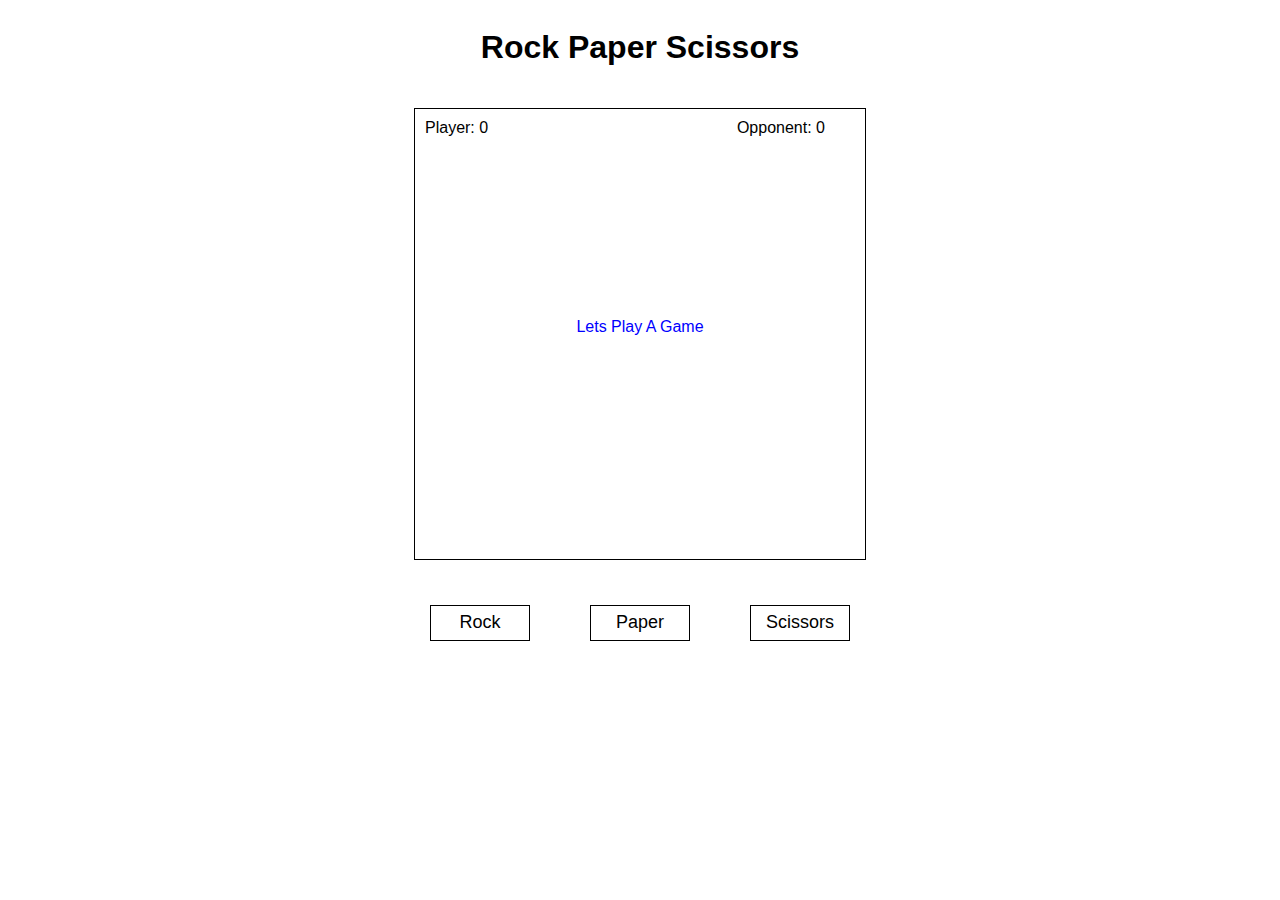
<file: index.html>
<!DOCTYPE html>
<html>
    <body>
    <head>
    <link rel="stylesheet" href="game.css">
    </head>
    <main>
        <div id="header">
            <h1>Rock Paper Scissors</h1>
        </div>
        <div id="option-wrapper">
             <div id="result-window">
                <div class="stats">
                    <div id="player-score">Player: 0</div>
                    <div id="round"></div>
                    <div id="computer-score">Opponent: 0</div>
                 </div>
                 <div id="result-message">
                    <img src="white.PNG" id="player-selection"></img>
                    <div id="result-text">Lets Play A Game</div>
                    <img src="white.PNG" id="computer-selection"></img>
                </div>     
            </div>
        </div>    
        <div id="option-window">
            <button id="rock" class="choice">Rock</button> 
            <button id="paper" class="choice">Paper</button>
            <button id="scissors" class="choice">Scissors</button>   
        </div>
    </main>
    </body>
<script>

const choice = document.querySelectorAll("button");
choice.forEach((button) => { 
    button.addEventListener("click", (e) => {
        var playerSelection = button.id;
        playRound(playerSelection);
    });   
});
    
    computerScore = 0;
    playerScore=0;
    round = 0;

function playRound(playerSelection){    
    
const computerSelection = computerPlay();
function computerPlay(){   
   
    result = Math.random();
    
    if (result > 0.66){
        return "rock";
    } else if (result < 0.33){
        return "paper";
    } else {
        return "scissors";
    }
    
}
const playerSelectionImage = document.getElementById("player-selection");
if (playerSelection == "rock"){
    playerSelectionImage.src = "rock.PNG" 
    } else if (playerSelection == "paper"){
        playerSelectionImage.src = "paper.PNG";
    } else{
        playerSelectionImage.src = "scissors.PNG";
};

const computerSelectionImage = document.getElementById("computer-selection");
    if (computerSelection == "rock"){
        computerSelectionImage.src = "rock.PNG";
    } else if (computerSelection == "paper"){
        computerSelectionImage.src = "paper.PNG";
    } else{
        computerSelectionImage.src = "scissors.PNG";
};
        if (computerSelection == playerSelection){
            var result = document.getElementById("result-text");
            result.innerHTML = "Draw";
            round++;
            document.getElementById("round").innerHTML = "Round " + round;
           } else if (computerSelection == "paper" && playerSelection == "rock"){
            computerScore ++; 
            var result = document.getElementById("result-text");
            result.innerHTML = "You lose this round";
            document.getElementById("computer-score").innerHTML = "Opponent: " + computerScore;
            round++;
            document.getElementById("round").innerHTML = "Round " + round;
        } else if (computerSelection == "paper" && playerSelection == "scissors"){
            playerScore++;
            var result = document.getElementById("result-text");
            result.innerHTML = "You win this round";
            document.getElementById("player-score").innerHTML = "Player: " + playerScore;  
            round++;
            document.getElementById("round").innerHTML = "Round " + round;
        } else if (computerSelection == "scissors" && playerSelection == "rock"){
            playerScore++;
            var result = document.getElementById("result-text");
            result.innerHTML = "You win this round";
            document.getElementById("player-score").innerHTML = "Opponent: " + playerScore;
            round++;
            document.getElementById("round").innerHTML = "Round " + round;
        } else if (computerSelection == "scissors" && playerSelection == "paper"){
            computerScore++;
            var result = document.getElementById("result-text");
            result.innerHTML = "You lose this round";
            document.getElementById("computer-score").innerHTML = "Opponent: " + computerScore;
            round++;
            document.getElementById("round").innerHTML = "Round " + round;
        } else if (computerSelection == "rock" && playerSelection == "paper"){
            playerScore++;
            var result = document.getElementById("result-text");
            result.innerHTML = "You win this round";
            document.getElementById("player-score").innerHTML = "Player: " + playerScore;
            round++;
            document.getElementById("round").innerHTML = "Round " + round;
        } else if (computerSelection == "rock" && playerSelection == "scissors") {
            computerScore++;
            var result = document.getElementById("result-text");
            result.innerHTML = "You lose this round"
            document.getElementById("computer-score").innerHTML = "Opponent: " + computerScore;
            round++;
        } else {
            alert("Something went horribly wrong");  
        };    
        if (playerScore == 5) {
            playerScore = 0;
            computerScore = 0;
            round = 0;
            document.getElementById("computer-score").innerHTML = "Opponent: " + computerScore;
            document.getElementById("player-score").innerHTML = "Player: " + playerScore;
            document.getElementById("round").innerHTML = " ";
            alert("You Win!");
        } else if (computerScore == 5){
            playerScore = 0;
            computerScore = 0;
            round = 0;
            document.getElementById("computer-score").innerHTML = "Opponent: " + computerScore;
            document.getElementById("player-score").innerHTML = "Player: " + playerScore;
            document.getElementById("round").innerHTML = "";
            alert("You Lost!");
        };
    
};

</script>
</html>
</file>
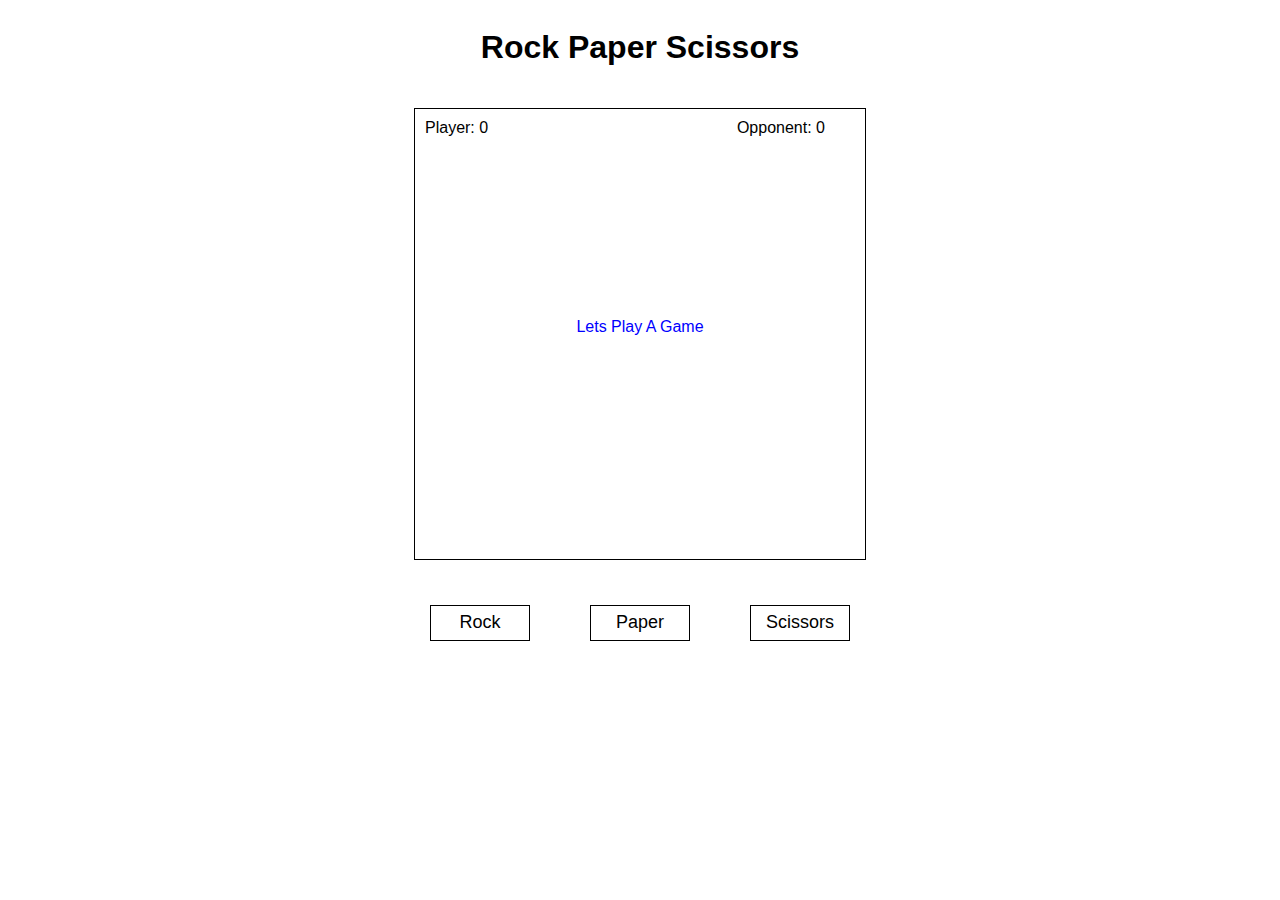
<file: rock_paper_scissors.html>
<!DOCTYPE html>
<html>
    <body>
    <head>
    <link rel="stylesheet" href="game.css">
    </head>
    <main>
        <div id="header">
            <h1>Rock Paper Scissors</h1>
        </div>
        <div id="option-wrapper">
             <div id="result-window">
                <div class="stats">
                    <div id="player-score">Player: 0</div>
                    <div id="round"></div>
                    <div id="computer-score">Opponent: 0</div>
                 </div>
                 <div id="result-message">
                    <img src="white.PNG" id="player-selection"></img>
                    <div id="result-text">Lets Play A Game</div>
                    <img src="white.PNG" id="computer-selection"></img>
                </div>     
            </div>
        </div>    
        <div id="option-window">
            <button id="rock" class="choice">Rock</button> 
            <button id="paper" class="choice">Paper</button>
            <button id="scissors" class="choice">Scissors</button>   
        </div>
    </main>
    </body>
<script>

const choice = document.querySelectorAll("button");
choice.forEach((button) => { 
    button.addEventListener("click", (e) => {
        var playerSelection = button.id;
        playRound(playerSelection);
    });   
});
    
    computerScore = 0;
    playerScore=0;
    round = 0;

function playRound(playerSelection){    
    
const computerSelection = computerPlay();
function computerPlay(){   
   
    result = Math.random();
    
    if (result > 0.66){
        return "rock";
    } else if (result < 0.33){
        return "paper";
    } else {
        return "scissors";
    }
    
}
const playerSelectionImage = document.getElementById("player-selection");
if (playerSelection == "rock"){
    playerSelectionImage .src = "rock.png";
    } else if (playerSelection == "paper"){
        playerSelectionImage .src = "paper.png";
    } else{
        playerSelectionImage .src = "scissors.png";
};

const computerSelectionImage = document.getElementById("computer-selection");
    if (computerSelection == "rock"){
        computerSelectionImage.src = "rock.png";
    } else if (computerSelection == "paper"){
        computerSelectionImage.src = "paper.png";
    } else{
        computerSelectionImage.src = "scissors.png";
};
        if (computerSelection == playerSelection){
            var result = document.getElementById("result-text");
            result.innerHTML = "Draw";
            round++;
            document.getElementById("round").innerHTML = "Round " + round;
           } else if (computerSelection == "paper" && playerSelection == "rock"){
            computerScore ++; 
            var result = document.getElementById("result-text");
            result.innerHTML = "You lose this round";
            document.getElementById("computer-score").innerHTML = "Opponent: " + computerScore;
            round++;
            document.getElementById("round").innerHTML = "Round " + round;
        } else if (computerSelection == "paper" && playerSelection == "scissors"){
            playerScore++;
            var result = document.getElementById("result-text");
            result.innerHTML = "You win this round";
            document.getElementById("player-score").innerHTML = "Player: " + playerScore;  
            round++;
            document.getElementById("round").innerHTML = "Round " + round;
        } else if (computerSelection == "scissors" && playerSelection == "rock"){
            playerScore++;
            var result = document.getElementById("result-text");
            result.innerHTML = "You win this round";
            document.getElementById("player-score").innerHTML = "Opponent: " + playerScore;
            round++;
            document.getElementById("round").innerHTML = "Round " + round;
        } else if (computerSelection == "scissors" && playerSelection == "paper"){
            computerScore++;
            var result = document.getElementById("result-text");
            result.innerHTML = "You lose this round";
            document.getElementById("computer-score").innerHTML = "Opponent: " + computerScore;
            round++;
            document.getElementById("round").innerHTML = "Round " + round;
        } else if (computerSelection == "rock" && playerSelection == "paper"){
            playerScore++;
            var result = document.getElementById("result-text");
            result.innerHTML = "You win this round";
            document.getElementById("player-score").innerHTML = "Player: " + playerScore;
            round++;
            document.getElementById("round").innerHTML = "Round " + round;
        } else if (computerSelection == "rock" && playerSelection == "paper") {
            computerScore++;
            var result = document.getElementById("result-text");
            result.innerHTML = "You lose this round"
            document.getElementById("computer-score").innerHTML = "Opponent: " + computerScore;
            round++;
        } else {
            alert("Something went horribly wrong");  
        };    
        if (playerScore == 5) {
            alert("You Win!");
        } else if (computerScore == 5){
            alert("You Lost!");
        };
    
};

</script>
</html>
</file>
<file: game.css>
body{
    font-family:  sans-serif;
}

main{
    display: fixed;
}
#header {
    display: flex;
    justify-content: center;
}

#option-wrapper{
    display: flex;
    justify-content: center;
}

#result-window{
    margin-top: 20px;
    height: 50vh;
    width: 50vh;
    border: thin solid #000;
}

.stats{
    display:flex;
    justify-content: space-between;
    padding: 10px;
}
#result-message{
    display:flex;
    height: 40vh;
    justify-content: space-evenly;
    align-items: center;
}

#computer-score{
    padding-right: 30px;
}
#result-text{
    color: blue;
  
}
#option-window{
    margin-top: 40px;
    display: flex;
    justify-content: center;
}

img{
    background-repeat: no-repeat;
    height:30%;
    width: 30%;
    border: white;
}
button{
    background-color: white;
    color: black;
    font-size: 18px;
    text-align: center;
    text-decoration: none;
    display: inline-block;
    margin: 5px 30px;
    border: thin solid #000;
    transition-duration: 0.2s;
    width: 100px;
    height: 4vh;
    
}
button:hover{
    background-color: #99ddff;
    color: white;
    border: thin solid #99ddff;
}


#player-selection{
color: purple;
}

#computer-selection{
color: purple;
}
</file>
